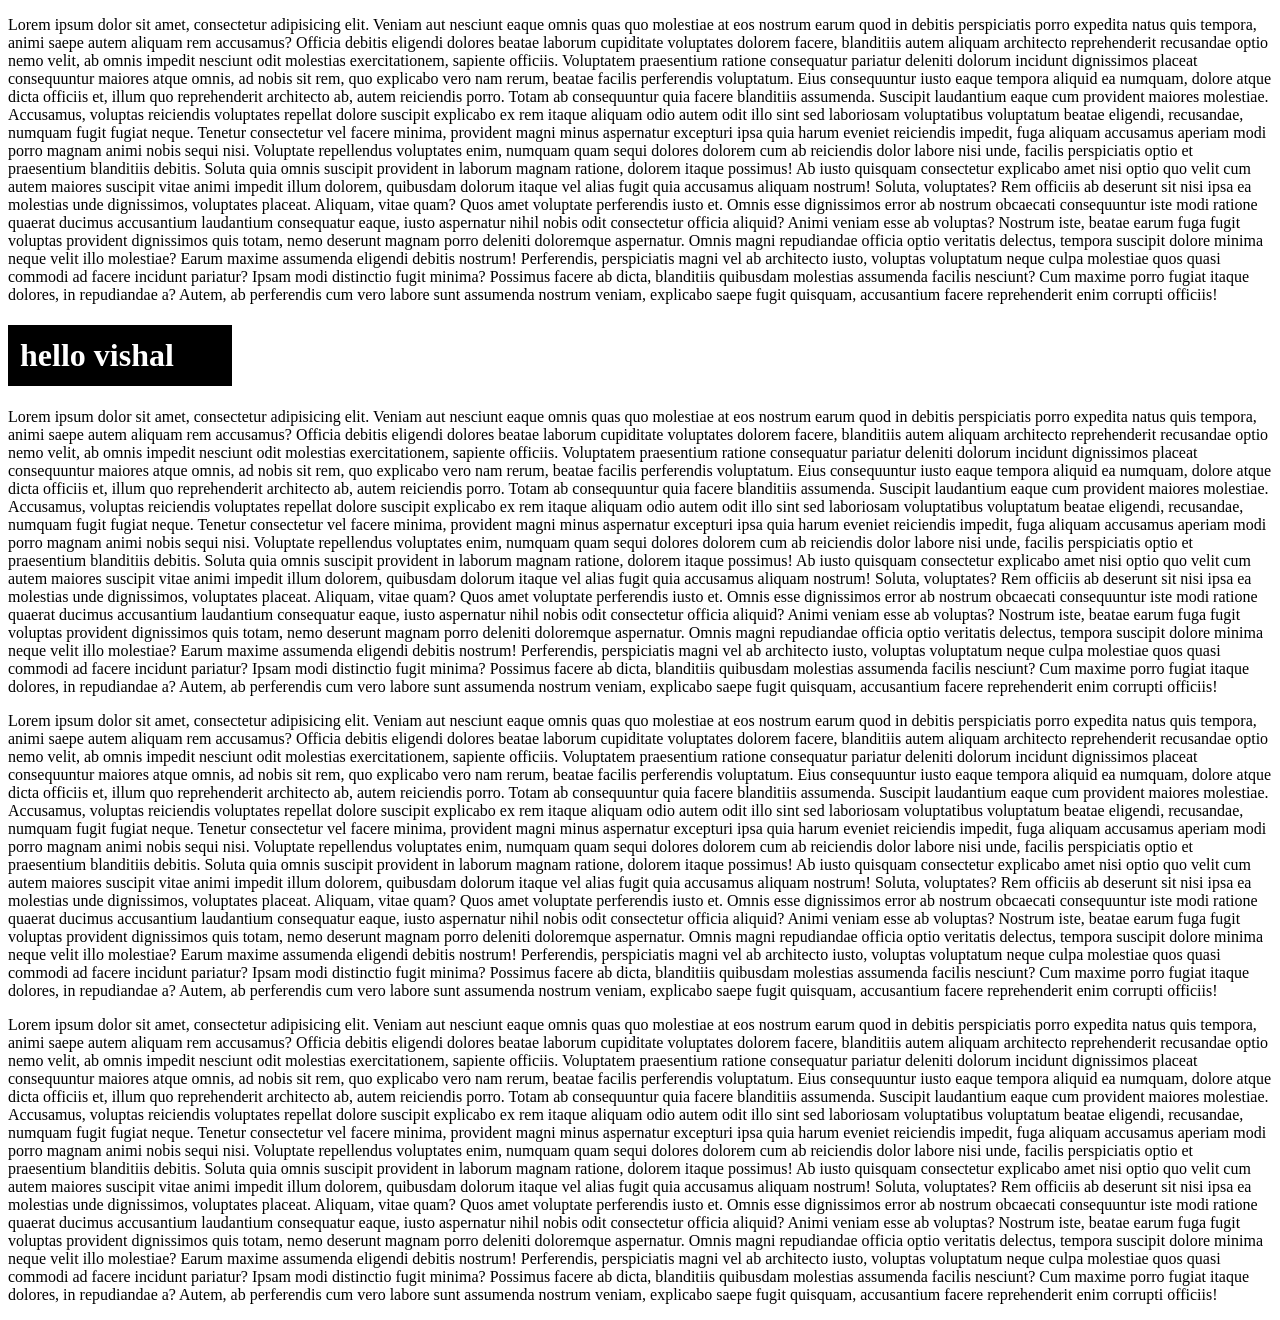
<file: as.html>
<!DOCTYPE html>
<html lang="en">

<head>
    <meta charset="UTF-8">
    <meta name="viewport" content="width=device-width, initial-scale=1.0">
    <title>Document</title>
    <link rel="stylesheet"
href="https://unpkg.com/aos@2.3.4/dist/aos.css">
</head>

<body>
    <p data-aos="fade-up">Lorem ipsum dolor sit amet, consectetur adipisicing elit. Veniam aut nesciunt eaque omnis quas quo molestiae at
        eos nostrum earum quod in debitis perspiciatis porro expedita natus quis tempora, animi saepe autem aliquam rem
        accusamus? Officia debitis eligendi dolores beatae laborum cupiditate voluptates dolorem facere, blanditiis
        autem aliquam architecto reprehenderit recusandae optio nemo velit, ab omnis impedit nesciunt odit molestias
        exercitationem, sapiente officiis. Voluptatem praesentium ratione consequatur pariatur deleniti dolorum incidunt
        dignissimos placeat consequuntur maiores atque omnis, ad nobis sit rem, quo explicabo vero nam rerum, beatae
        facilis perferendis voluptatum. Eius consequuntur iusto eaque tempora aliquid ea numquam, dolore atque dicta
        officiis et, illum quo reprehenderit architecto ab, autem reiciendis porro. Totam ab consequuntur quia facere
        blanditiis assumenda. Suscipit laudantium eaque cum provident maiores molestiae. Accusamus, voluptas reiciendis
        voluptates repellat dolore suscipit explicabo ex rem itaque aliquam odio autem odit illo sint sed laboriosam
        voluptatibus voluptatum beatae eligendi, recusandae, numquam fugit fugiat neque. Tenetur consectetur vel facere
        minima, provident magni minus aspernatur excepturi ipsa quia harum eveniet reiciendis impedit, fuga aliquam
        accusamus aperiam modi porro magnam animi nobis sequi nisi. Voluptate repellendus voluptates enim, numquam quam
        sequi dolores dolorem cum ab reiciendis dolor labore nisi unde, facilis perspiciatis optio et praesentium
        blanditiis debitis. Soluta quia omnis suscipit provident in laborum magnam ratione, dolorem itaque possimus! Ab
        iusto quisquam consectetur explicabo amet nisi optio quo velit cum autem maiores suscipit vitae animi impedit
        illum dolorem, quibusdam dolorum itaque vel alias fugit quia accusamus aliquam nostrum! Soluta, voluptates? Rem
        officiis ab deserunt sit nisi ipsa ea molestias unde dignissimos, voluptates placeat. Aliquam, vitae quam? Quos
        amet voluptate perferendis iusto et. Omnis esse dignissimos error ab nostrum obcaecati consequuntur iste modi
        ratione quaerat ducimus accusantium laudantium consequatur eaque, iusto aspernatur nihil nobis odit consectetur
        officia aliquid? Animi veniam esse ab voluptas? Nostrum iste, beatae earum fuga fugit voluptas provident
        dignissimos quis totam, nemo deserunt magnam porro deleniti doloremque aspernatur. Omnis magni repudiandae
        officia optio veritatis delectus, tempora suscipit dolore minima neque velit illo molestiae? Earum maxime
        assumenda eligendi debitis nostrum! Perferendis, perspiciatis magni vel ab architecto iusto, voluptas voluptatum
        neque culpa molestiae quos quasi commodi ad facere incidunt pariatur? Ipsam modi distinctio fugit minima?
        Possimus facere ab dicta, blanditiis quibusdam molestias assumenda facilis nesciunt? Cum maxime porro fugiat
        itaque dolores, in repudiandae a? Autem, ab perferendis cum vero labore sunt assumenda nostrum veniam, explicabo
        saepe fugit quisquam, accusantium facere reprehenderit enim corrupti officiis!</p>



        <h1 data-aos="zoom-in" style="background-color: black; color: white; padding: 12px; width: 200px;">hello vishal</h1>

            <p data-aos="fade-up">Lorem ipsum dolor sit amet, consectetur adipisicing elit. Veniam aut nesciunt eaque omnis quas quo molestiae at
        eos nostrum earum quod in debitis perspiciatis porro expedita natus quis tempora, animi saepe autem aliquam rem
        accusamus? Officia debitis eligendi dolores beatae laborum cupiditate voluptates dolorem facere, blanditiis
        autem aliquam architecto reprehenderit recusandae optio nemo velit, ab omnis impedit nesciunt odit molestias
        exercitationem, sapiente officiis. Voluptatem praesentium ratione consequatur pariatur deleniti dolorum incidunt
        dignissimos placeat consequuntur maiores atque omnis, ad nobis sit rem, quo explicabo vero nam rerum, beatae
        facilis perferendis voluptatum. Eius consequuntur iusto eaque tempora aliquid ea numquam, dolore atque dicta
        officiis et, illum quo reprehenderit architecto ab, autem reiciendis porro. Totam ab consequuntur quia facere
        blanditiis assumenda. Suscipit laudantium eaque cum provident maiores molestiae. Accusamus, voluptas reiciendis
        voluptates repellat dolore suscipit explicabo ex rem itaque aliquam odio autem odit illo sint sed laboriosam
        voluptatibus voluptatum beatae eligendi, recusandae, numquam fugit fugiat neque. Tenetur consectetur vel facere
        minima, provident magni minus aspernatur excepturi ipsa quia harum eveniet reiciendis impedit, fuga aliquam
        accusamus aperiam modi porro magnam animi nobis sequi nisi. Voluptate repellendus voluptates enim, numquam quam
        sequi dolores dolorem cum ab reiciendis dolor labore nisi unde, facilis perspiciatis optio et praesentium
        blanditiis debitis. Soluta quia omnis suscipit provident in laborum magnam ratione, dolorem itaque possimus! Ab
        iusto quisquam consectetur explicabo amet nisi optio quo velit cum autem maiores suscipit vitae animi impedit
        illum dolorem, quibusdam dolorum itaque vel alias fugit quia accusamus aliquam nostrum! Soluta, voluptates? Rem
        officiis ab deserunt sit nisi ipsa ea molestias unde dignissimos, voluptates placeat. Aliquam, vitae quam? Quos
        amet voluptate perferendis iusto et. Omnis esse dignissimos error ab nostrum obcaecati consequuntur iste modi
        ratione quaerat ducimus accusantium laudantium consequatur eaque, iusto aspernatur nihil nobis odit consectetur
        officia aliquid? Animi veniam esse ab voluptas? Nostrum iste, beatae earum fuga fugit voluptas provident
        dignissimos quis totam, nemo deserunt magnam porro deleniti doloremque aspernatur. Omnis magni repudiandae
        officia optio veritatis delectus, tempora suscipit dolore minima neque velit illo molestiae? Earum maxime
        assumenda eligendi debitis nostrum! Perferendis, perspiciatis magni vel ab architecto iusto, voluptas voluptatum
        neque culpa molestiae quos quasi commodi ad facere incidunt pariatur? Ipsam modi distinctio fugit minima?
        Possimus facere ab dicta, blanditiis quibusdam molestias assumenda facilis nesciunt? Cum maxime porro fugiat
        itaque dolores, in repudiandae a? Autem, ab perferendis cum vero labore sunt assumenda nostrum veniam, explicabo
        saepe fugit quisquam, accusantium facere reprehenderit enim corrupti officiis!</p>





            <p data-aos="fade-up">Lorem ipsum dolor sit amet, consectetur adipisicing elit. Veniam aut nesciunt eaque omnis quas quo molestiae at
        eos nostrum earum quod in debitis perspiciatis porro expedita natus quis tempora, animi saepe autem aliquam rem
        accusamus? Officia debitis eligendi dolores beatae laborum cupiditate voluptates dolorem facere, blanditiis
        autem aliquam architecto reprehenderit recusandae optio nemo velit, ab omnis impedit nesciunt odit molestias
        exercitationem, sapiente officiis. Voluptatem praesentium ratione consequatur pariatur deleniti dolorum incidunt
        dignissimos placeat consequuntur maiores atque omnis, ad nobis sit rem, quo explicabo vero nam rerum, beatae
        facilis perferendis voluptatum. Eius consequuntur iusto eaque tempora aliquid ea numquam, dolore atque dicta
        officiis et, illum quo reprehenderit architecto ab, autem reiciendis porro. Totam ab consequuntur quia facere
        blanditiis assumenda. Suscipit laudantium eaque cum provident maiores molestiae. Accusamus, voluptas reiciendis
        voluptates repellat dolore suscipit explicabo ex rem itaque aliquam odio autem odit illo sint sed laboriosam
        voluptatibus voluptatum beatae eligendi, recusandae, numquam fugit fugiat neque. Tenetur consectetur vel facere
        minima, provident magni minus aspernatur excepturi ipsa quia harum eveniet reiciendis impedit, fuga aliquam
        accusamus aperiam modi porro magnam animi nobis sequi nisi. Voluptate repellendus voluptates enim, numquam quam
        sequi dolores dolorem cum ab reiciendis dolor labore nisi unde, facilis perspiciatis optio et praesentium
        blanditiis debitis. Soluta quia omnis suscipit provident in laborum magnam ratione, dolorem itaque possimus! Ab
        iusto quisquam consectetur explicabo amet nisi optio quo velit cum autem maiores suscipit vitae animi impedit
        illum dolorem, quibusdam dolorum itaque vel alias fugit quia accusamus aliquam nostrum! Soluta, voluptates? Rem
        officiis ab deserunt sit nisi ipsa ea molestias unde dignissimos, voluptates placeat. Aliquam, vitae quam? Quos
        amet voluptate perferendis iusto et. Omnis esse dignissimos error ab nostrum obcaecati consequuntur iste modi
        ratione quaerat ducimus accusantium laudantium consequatur eaque, iusto aspernatur nihil nobis odit consectetur
        officia aliquid? Animi veniam esse ab voluptas? Nostrum iste, beatae earum fuga fugit voluptas provident
        dignissimos quis totam, nemo deserunt magnam porro deleniti doloremque aspernatur. Omnis magni repudiandae
        officia optio veritatis delectus, tempora suscipit dolore minima neque velit illo molestiae? Earum maxime
        assumenda eligendi debitis nostrum! Perferendis, perspiciatis magni vel ab architecto iusto, voluptas voluptatum
        neque culpa molestiae quos quasi commodi ad facere incidunt pariatur? Ipsam modi distinctio fugit minima?
        Possimus facere ab dicta, blanditiis quibusdam molestias assumenda facilis nesciunt? Cum maxime porro fugiat
        itaque dolores, in repudiandae a? Autem, ab perferendis cum vero labore sunt assumenda nostrum veniam, explicabo
        saepe fugit quisquam, accusantium facere reprehenderit enim corrupti officiis!</p>



            <p data-aos="fade-up">Lorem ipsum dolor sit amet, consectetur adipisicing elit. Veniam aut nesciunt eaque omnis quas quo molestiae at
        eos nostrum earum quod in debitis perspiciatis porro expedita natus quis tempora, animi saepe autem aliquam rem
        accusamus? Officia debitis eligendi dolores beatae laborum cupiditate voluptates dolorem facere, blanditiis
        autem aliquam architecto reprehenderit recusandae optio nemo velit, ab omnis impedit nesciunt odit molestias
        exercitationem, sapiente officiis. Voluptatem praesentium ratione consequatur pariatur deleniti dolorum incidunt
        dignissimos placeat consequuntur maiores atque omnis, ad nobis sit rem, quo explicabo vero nam rerum, beatae
        facilis perferendis voluptatum. Eius consequuntur iusto eaque tempora aliquid ea numquam, dolore atque dicta
        officiis et, illum quo reprehenderit architecto ab, autem reiciendis porro. Totam ab consequuntur quia facere
        blanditiis assumenda. Suscipit laudantium eaque cum provident maiores molestiae. Accusamus, voluptas reiciendis
        voluptates repellat dolore suscipit explicabo ex rem itaque aliquam odio autem odit illo sint sed laboriosam
        voluptatibus voluptatum beatae eligendi, recusandae, numquam fugit fugiat neque. Tenetur consectetur vel facere
        minima, provident magni minus aspernatur excepturi ipsa quia harum eveniet reiciendis impedit, fuga aliquam
        accusamus aperiam modi porro magnam animi nobis sequi nisi. Voluptate repellendus voluptates enim, numquam quam
        sequi dolores dolorem cum ab reiciendis dolor labore nisi unde, facilis perspiciatis optio et praesentium
        blanditiis debitis. Soluta quia omnis suscipit provident in laborum magnam ratione, dolorem itaque possimus! Ab
        iusto quisquam consectetur explicabo amet nisi optio quo velit cum autem maiores suscipit vitae animi impedit
        illum dolorem, quibusdam dolorum itaque vel alias fugit quia accusamus aliquam nostrum! Soluta, voluptates? Rem
        officiis ab deserunt sit nisi ipsa ea molestias unde dignissimos, voluptates placeat. Aliquam, vitae quam? Quos
        amet voluptate perferendis iusto et. Omnis esse dignissimos error ab nostrum obcaecati consequuntur iste modi
        ratione quaerat ducimus accusantium laudantium consequatur eaque, iusto aspernatur nihil nobis odit consectetur
        officia aliquid? Animi veniam esse ab voluptas? Nostrum iste, beatae earum fuga fugit voluptas provident
        dignissimos quis totam, nemo deserunt magnam porro deleniti doloremque aspernatur. Omnis magni repudiandae
        officia optio veritatis delectus, tempora suscipit dolore minima neque velit illo molestiae? Earum maxime
        assumenda eligendi debitis nostrum! Perferendis, perspiciatis magni vel ab architecto iusto, voluptas voluptatum
        neque culpa molestiae quos quasi commodi ad facere incidunt pariatur? Ipsam modi distinctio fugit minima?
        Possimus facere ab dicta, blanditiis quibusdam molestias assumenda facilis nesciunt? Cum maxime porro fugiat
        itaque dolores, in repudiandae a? Autem, ab perferendis cum vero labore sunt assumenda nostrum veniam, explicabo
        saepe fugit quisquam, accusantium facere reprehenderit enim corrupti officiis!</p>
        <script src="https://unpkg.com/aos@2.3.4/dist/aos.js"></script>

<script>
AOS.init({
    duration: 1000,
    offset: 100,
    once: true
});
</script>

</body>

</html>
</file>
